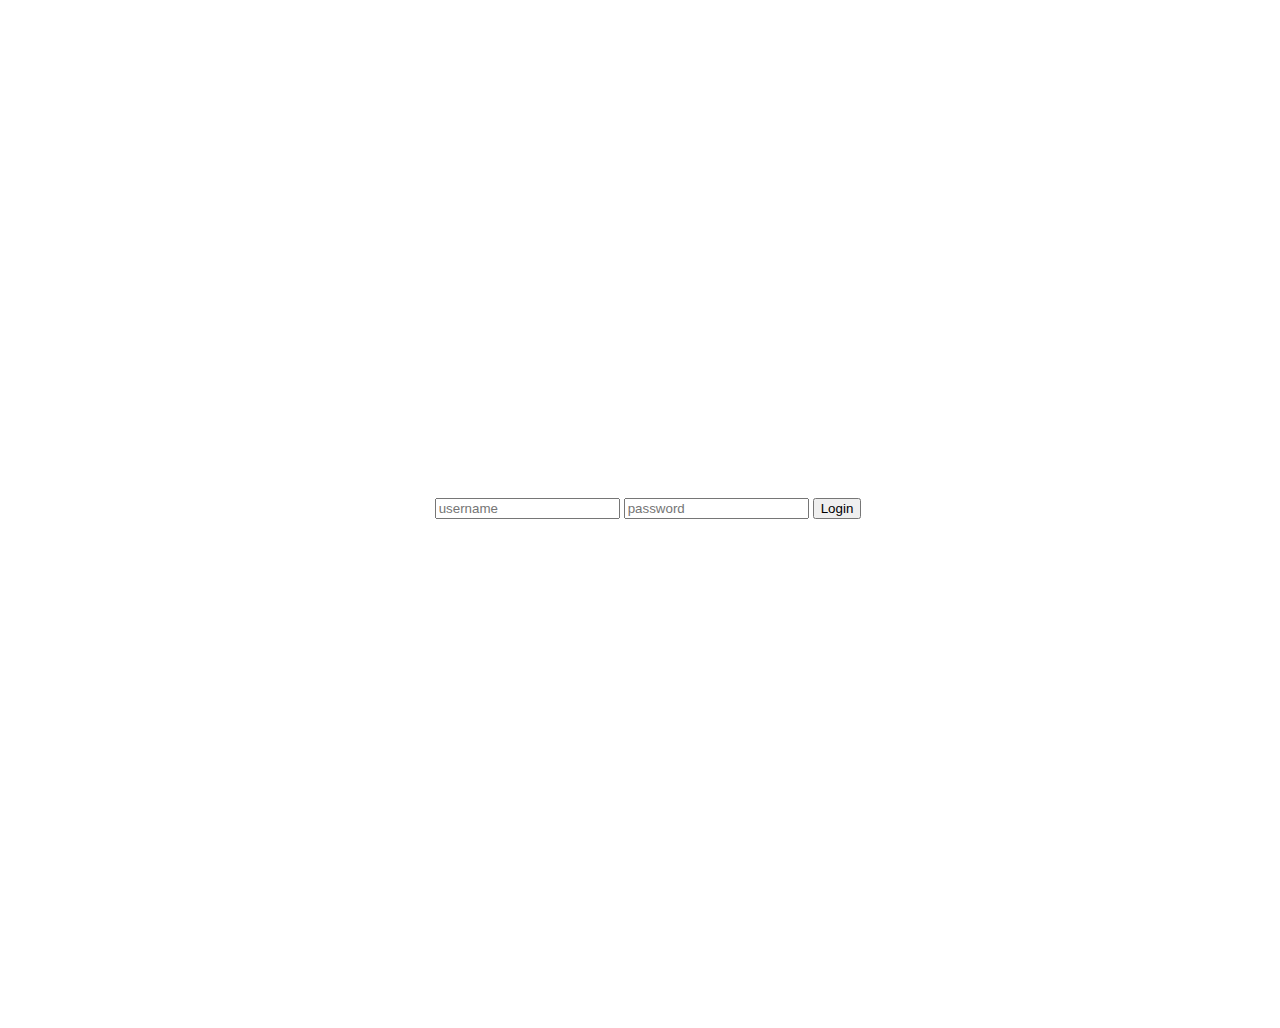
<file: index.html>
<!DOCTYPE html>
<html lang="en">
<head>
    <meta charset="UTF-8">
    <meta name="viewport" content="width=device-width, initial-scale=1.0">
    <script src="app.js" defer></script>
    <link rel="stylesheet" type="text/css" href="script.css">

    <title>LOR Gallery</title>
</head>
<header>Login</header>
<body>
    <form class="login">
        <input name="username" type="text" placeholder="username">
        <input name="password" type="password" placeholder="password">
        <button type="submit">Login</button>
    </form>
    
    <!-- <button class="get-users">Get users</button> -->
</body>
</html>
</file>
<file: script.css>
header {
    color: white;
    text-align: center;
    margin-top: 7.5em;
    
}

body {
    /* background-color: rgb(23, 16, 56); */
    background-image: url("https://images.squarespace-cdn.com/content/58af450eb3db2b0582612f1d/1572805324361-38DOEY2MQ12G2MUFF479/01_splash_screen.png?content-type=image%2Fpng");
    width: 100vw;
    height: 100vh;
    background-repeat: no-repeat;
    background-position: 50% 0%;
}

form {
    text-align: center;
    position: relative;
    top:40%;
}

.get-users {
    display: none;
}
</file>
